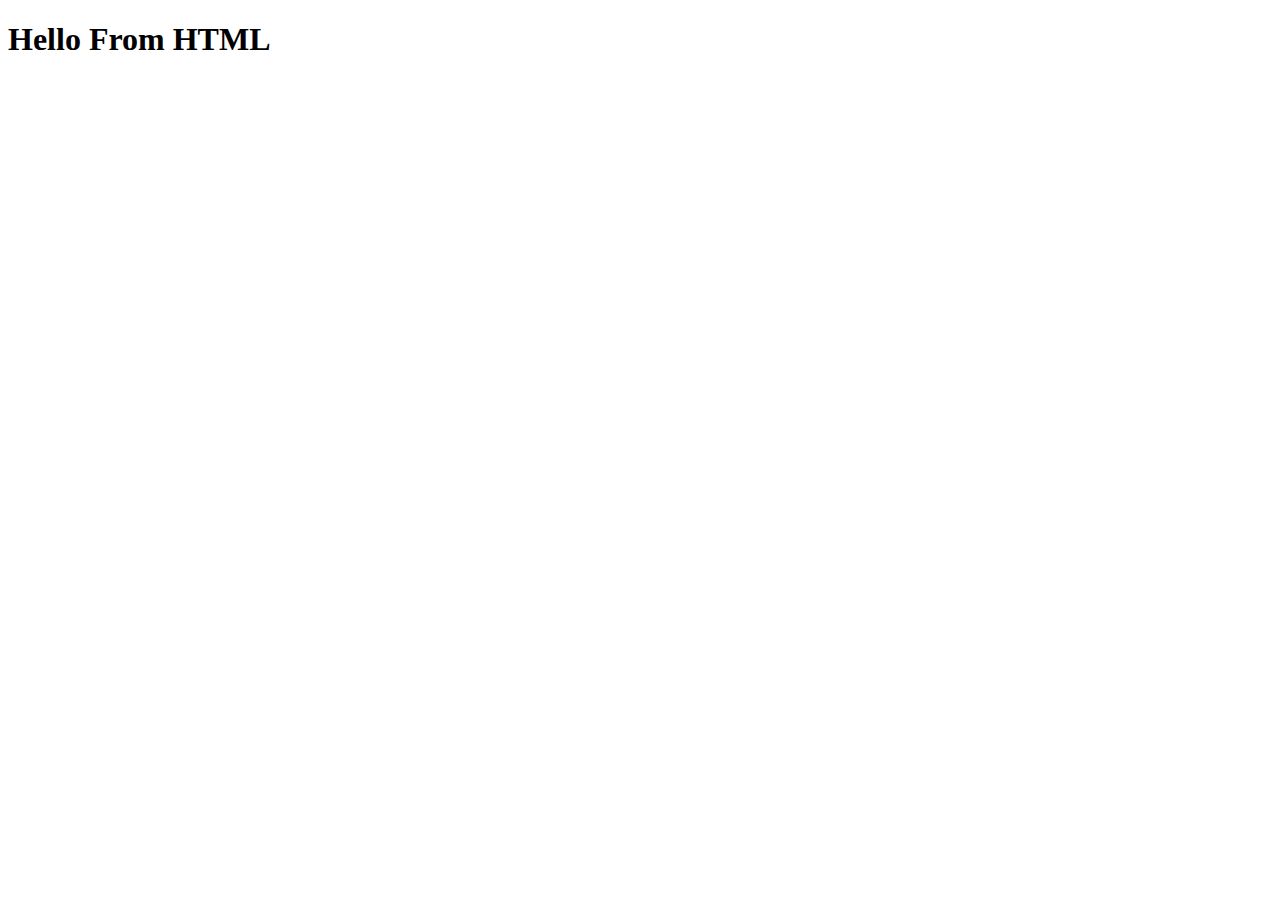
<file: flask3_html/templates/index.html>
<!DOCTYPE html>
<html lang="en">

<head>
    <meta charset="UTF-8">
    <meta http-equiv="X-UA-Compatible" content="IE=edge">
    <meta name="viewport" content="width=device-width, initial-scale=1.0">
    <title>HTML PAGE</title>
</head>

<body>
    <h1>Hello From HTML</h1>
</body>

</html>
</file>
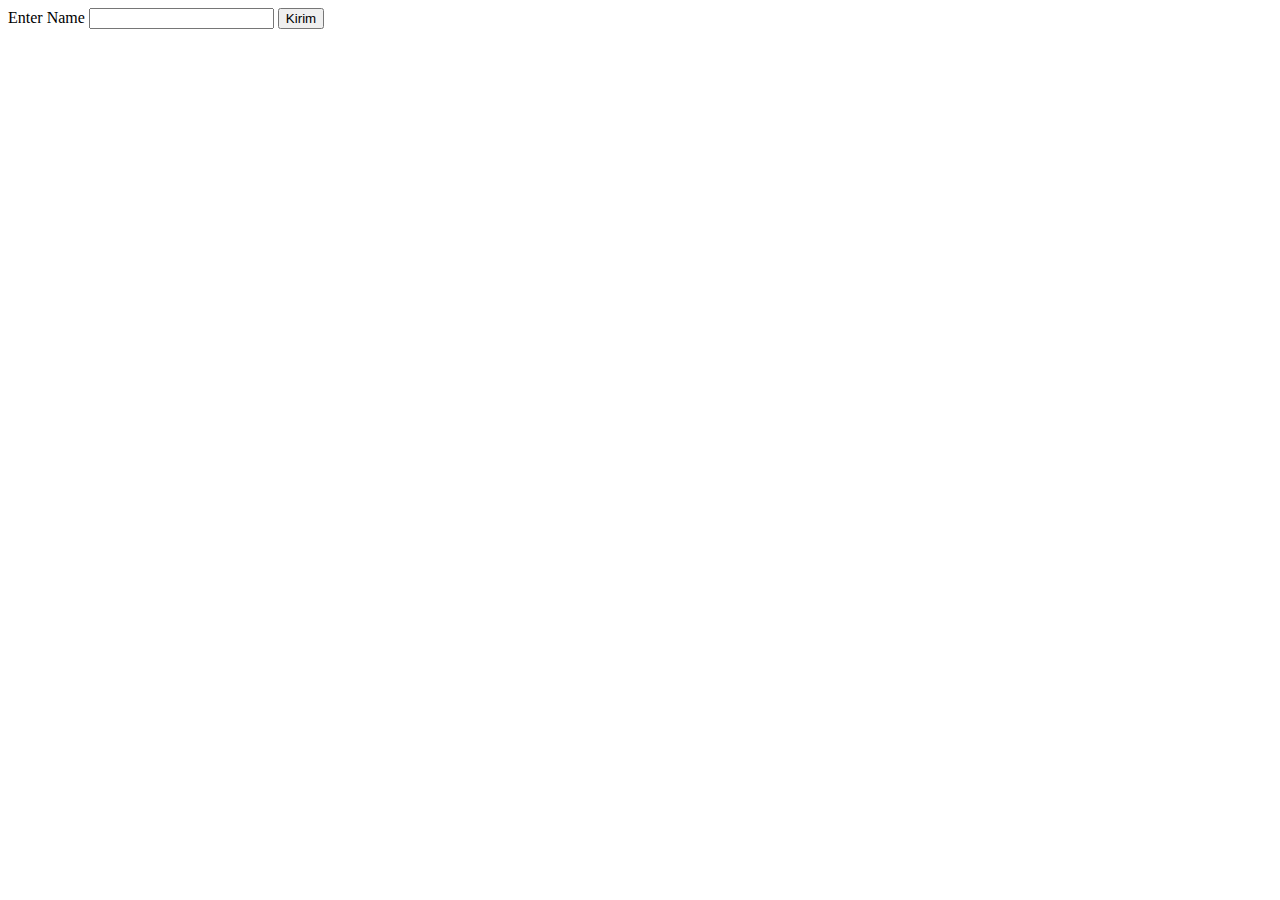
<file: flask6_http/templates/index.html>
<!DOCTYPE html>
<html lang="en">

<head>
    <meta charset="UTF-8">
    <meta http-equiv="X-UA-Compatible" content="IE=edge">
    <meta name="viewport" content="width=device-width, initial-scale=1.0">
    <title>Document</title>
</head>

<body>
    <form action="http://localhost:5000/login" method="POST">
        <label for="name">Enter Name</label>
        <input type="text" id="name" name="name">
        <button type="submit" name="submit">Kirim</button>
    </form>
</body>

</html>
</file>
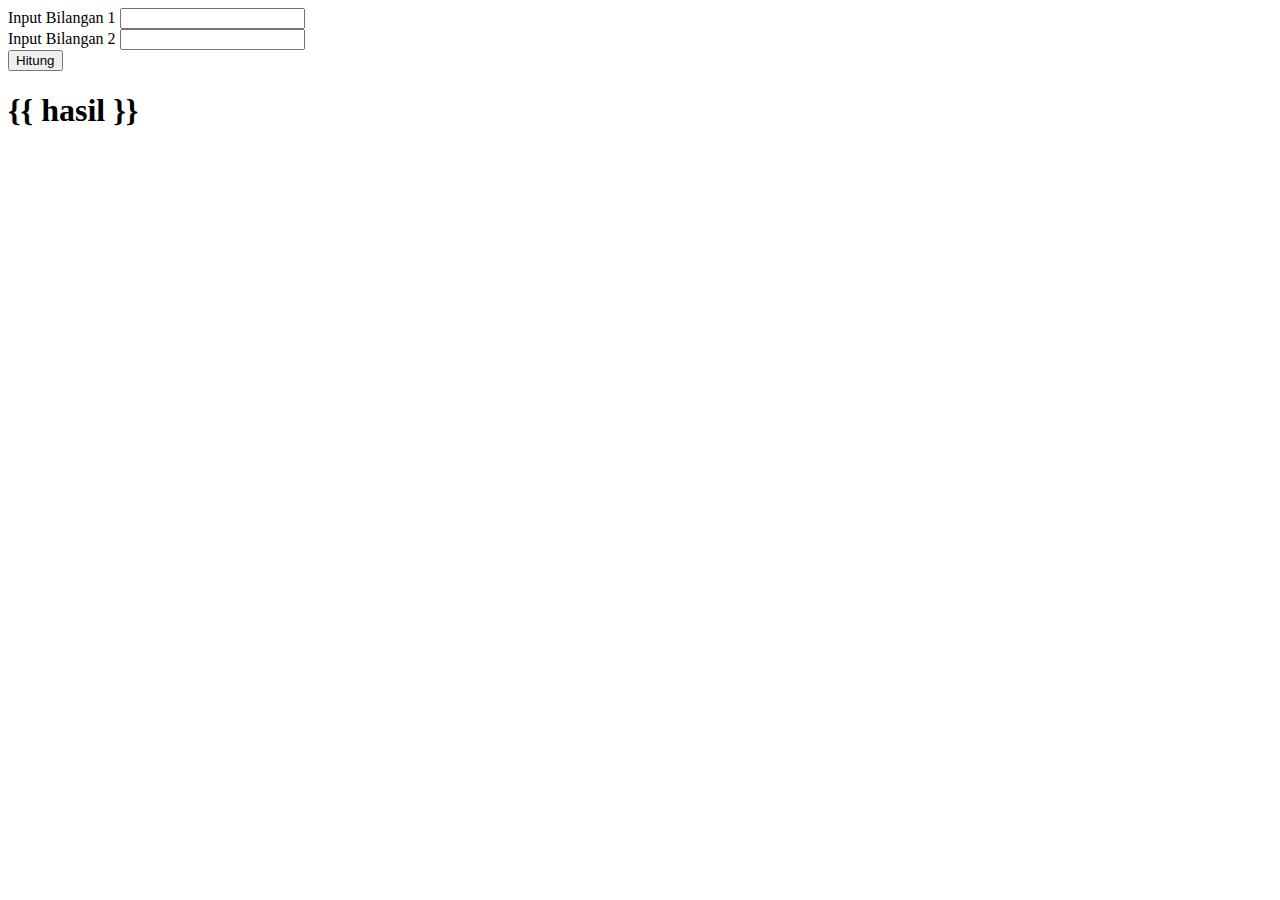
<file: postest10_datmin/templates/index.html>
<!DOCTYPE html>
<html lang="en">

<head>
    <meta charset="UTF-8">
    <meta http-equiv="X-UA-Compatible" content="IE=edge">
    <meta name="viewport" content="width=device-width, initial-scale=1.0">
    <title>Document</title>
</head>

<body>
    <form action="" method="POST">
        <label for="bil1">Input Bilangan 1</label>
        <input type="number" id="bil1" name="bil1" required>
        <br>
        <label for="bil2">Input Bilangan 2</label>
        <input type="number" id="bil2" name="bil2" required>
        <br>
        <button type="submit" name="submit">Hitung</button>
    </form>

    <h1>{{ hasil }}</h1>
</body>

</html>
</file>
